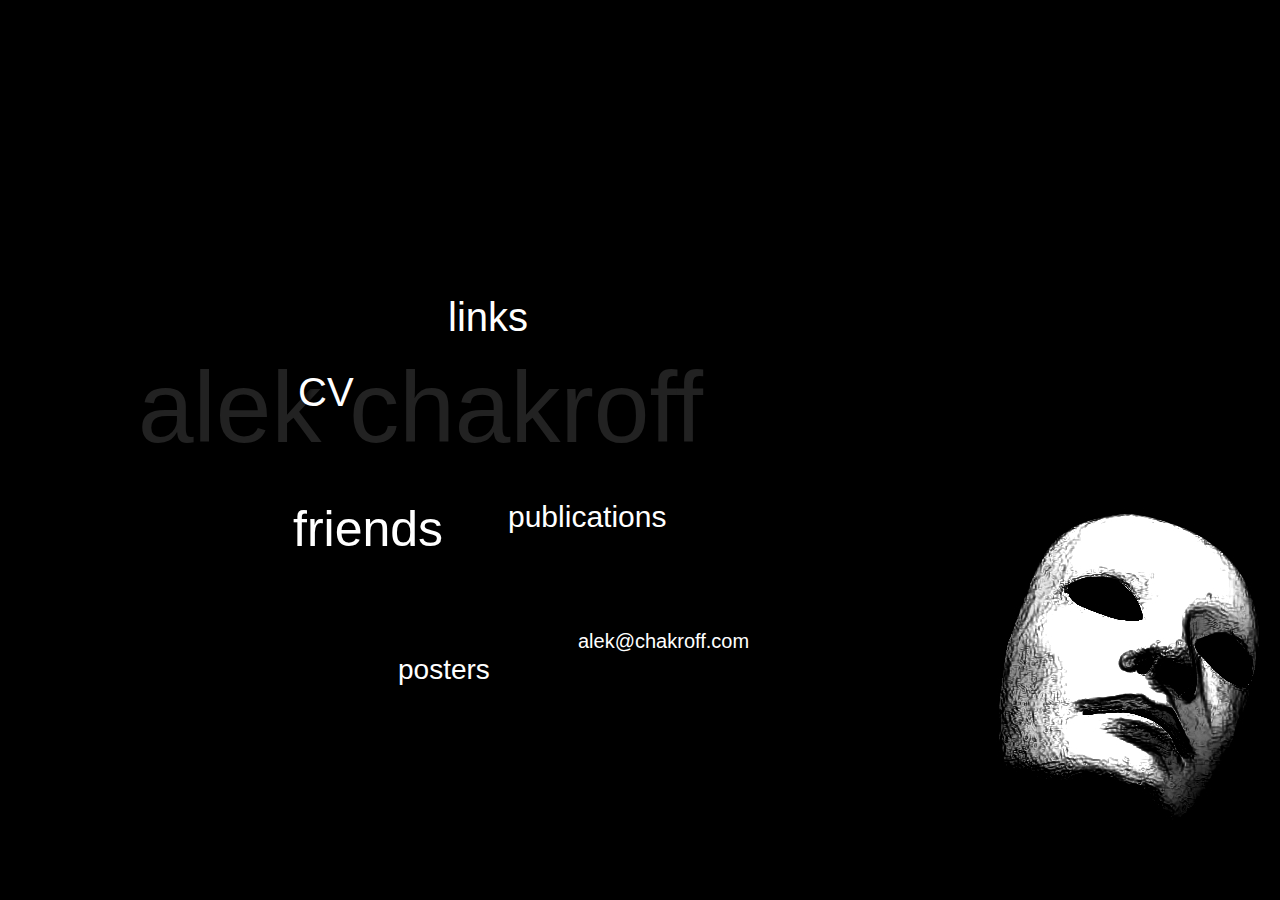
<file: index.html>
<!DOCTYPE html PUBLIC "-//W3C//DTD XHTML 1.0 Strict//EN" "http://www.w3.org/TR/xhtml1/DTD/xhtml1-strict.dtd">
<!--this design was created by Vacant (Chris Blunden), http://www.web-site.tk .              
 Deep, version 1.5 created on 17/10/04 for OSWD.org ... DO NOT REMOVE this notice. Thanks.-->
<html xmlns="http://www.w3.org/1999/xhtml" xml:lang="en" lang="en">
	<head>
		<meta http-equiv="Content-Type" content="text/html;charset=utf-8" />
		<title>Aleksandr Chakroff</title>
		<link rel="stylesheet" type="text/css" href="styles.css" />
		<script type="text/javascript">
  var _gaq = _gaq || [];
  _gaq.push(['_setAccount', 'UA-15181004-2']);
  _gaq.push(['_trackPageview']);

  (function() {
    var ga = document.createElement('script'); ga.type = 'text/javascript'; ga.async = true;
    ga.src = ('https:' == document.location.protocol ? 'https://ssl' : 'http://www') + '.google-analytics.com/ga.js';
    var s = document.getElementsByTagName('script')[0]; s.parentNode.insertBefore(ga, s);
  })();
  </script>
  </head>  
	<body>
		<div id="outer">
			<div id="inner">
			<div class="bgtext">alek chakroff</div>
			<div id="text4"><a href="friends.html">friends<span>&raquo;with a little help from whom, i get by.</span></a></div>
			<div id="text5"><a href="pubs.html">publications</a></div>
			<div id="text6"><a href="links.html">links<span>&raquo;my favorite parts of the web</span></a></div>
			<div id="text7"><a href="posters.html">posters<span>&raquo;the qr code worked!</span></a></div>			
			<div id="text8"><a href="Chakroff_CV.pdf" target="_blank">CV</a></div>	
			<div id="text2"><a href="mailto:&#097;&#108;&#101;&#107;&#064;&#099;&#104;&#097;&#107;&#114;&#111;&#102;&#102;&#046;&#099;&#111;&#109;">
            &#097;&#108;&#101;&#107;&#064;&#099;&#104;&#097;&#107;&#114;&#111;&#102;&#102;&#046;&#099;&#111;&#109;</a></div>
			</div>
		</div>	
	</body>
</html>
</file>
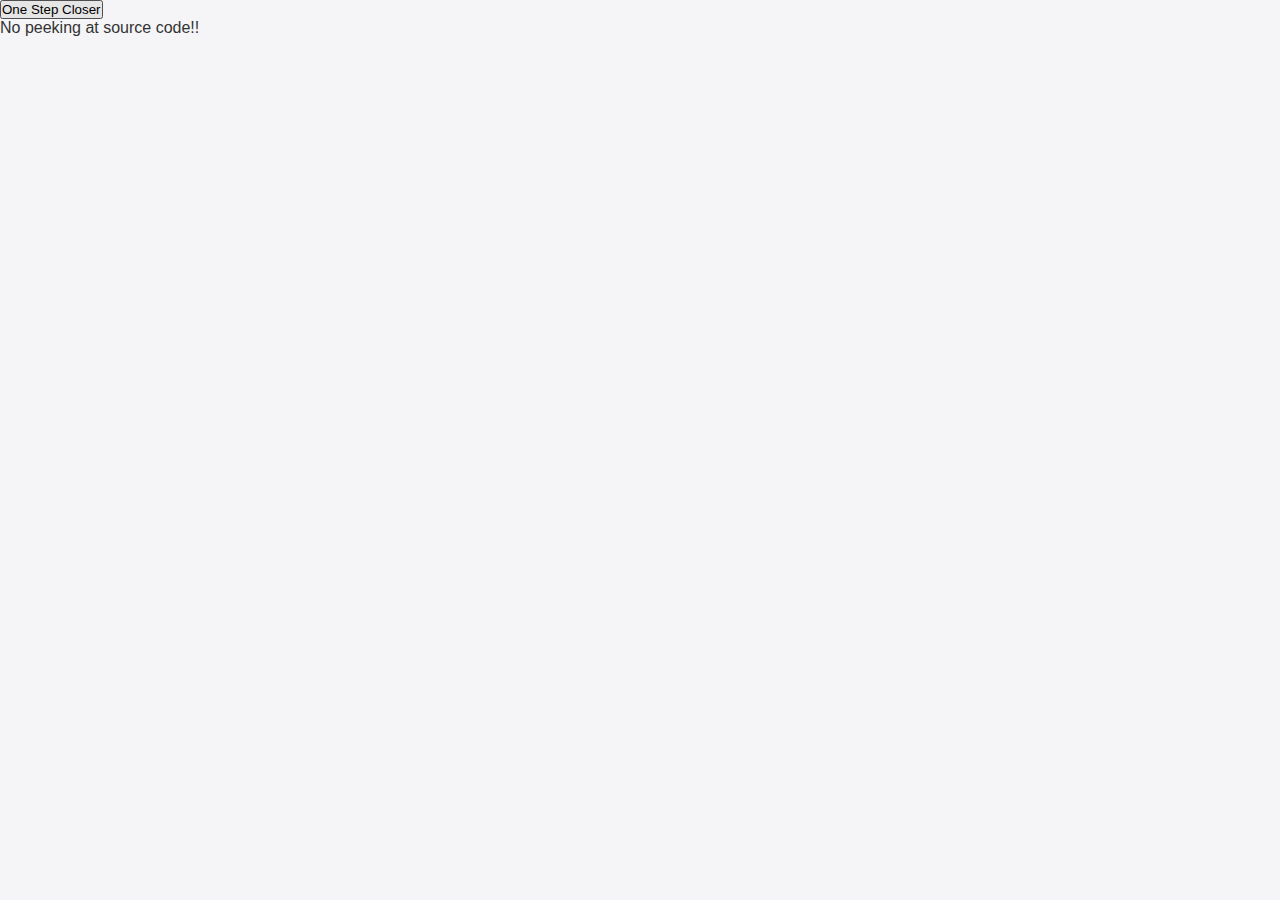
<file: congrats.html>
<!DOCTYPE html>

<html xmlns="http://www.w3.org/1999/xhtml" xml:lang="en" lang="en">
    <head>
        <meta http-equiv="Content-Type" content="text/html;charset=utf-8" />
		<link rel="stylesheet" type="text/css" href="styles_new.css" />
    <script>
        function verifyPassword() {
            const password = prompt("Enter the CODE below. Please don't view source this time, play the game.");
            const correctPassword = "CDMX";
            if (password === correctPassword) {
                window.location.href = "https://omniglot.com/writing/_____.htm";
            } else {
                alert("AH AH AH, YOU DIDN'T SAY THE MAGIC WORD");
            }
        }
    </script>
    </head>
    <body>
        <button onclick="verifyPassword()">One Step Closer</button>
        <p> No peeking at source code!!</p>
    </body>
</html>
</file>
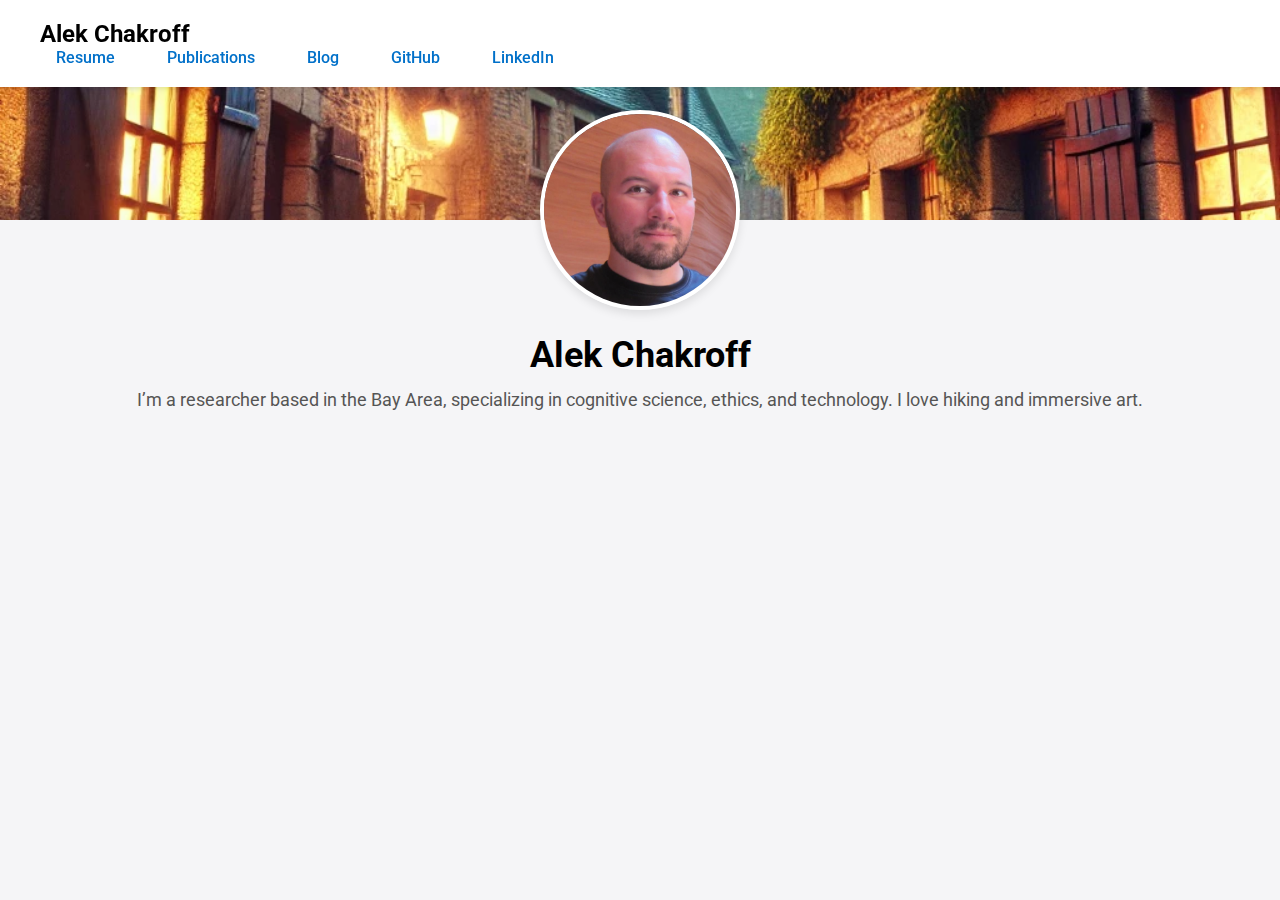
<file: index_new.html>
<!DOCTYPE html>
<html lang="en">
<head>
    <meta charset="UTF-8">
    <meta name="viewport" content="width=device-width, initial-scale=1.0">
    <meta http-equiv="X-UA-Compatible" content="ie=edge">
    <title>Alek Chakroff - Researcher</title>
    <link rel="stylesheet" href="styles_new.css">
    <link rel="preconnect" href="https://fonts.googleapis.com">
    <link rel="preconnect" href="https://fonts.gstatic.com" crossorigin>
    <link href="https://fonts.googleapis.com/css2?family=Roboto:wght@300;400;700&display=swap" rel="stylesheet">
</head>
<body>
    <header>
        <nav>
            <div class="logo">Alek Chakroff</div>
            <div class="hamburger-menu" onclick="toggleMenu()">
                <span></span>
                <span></span>
                <span></span>
            </div>
            <ul class="nav-links">
                <li><a href="chakroff_resume.pdf" target="_blank">Resume</a></li>
                <li><a href="publications.html">Publications</a></li>
                <li><a href="blog.html">Blog</a></li>
                <li><a href="https://github.com/Chakroff/" target="_blank">GitHub</a></li>
                <li><a href="https://www.linkedin.com/in/alekchakroff/" target="_blank">LinkedIn</a></li>
            </ul>
        </nav>
    </header>

    <main>
        <section class="hero">
            <img class="background-img" src="background.png" alt="Background image">
            <div class="portrait-container">
                <img class="portrait" src="alek.png" alt="Alek Chakroff">
            </div>
            <div class="intro">
                <h1>Alek Chakroff</h1>
                <p>I’m a researcher based in the Bay Area, specializing in cognitive science, ethics, and technology. I love hiking and immersive art.</p>
            </div>
        </section>
    </main>

    <script>
        function toggleMenu() {
            const navLinks = document.querySelector('.nav-links');
            navLinks.classList.toggle('open');
        }
    </script>
</body>
</html>
</file>
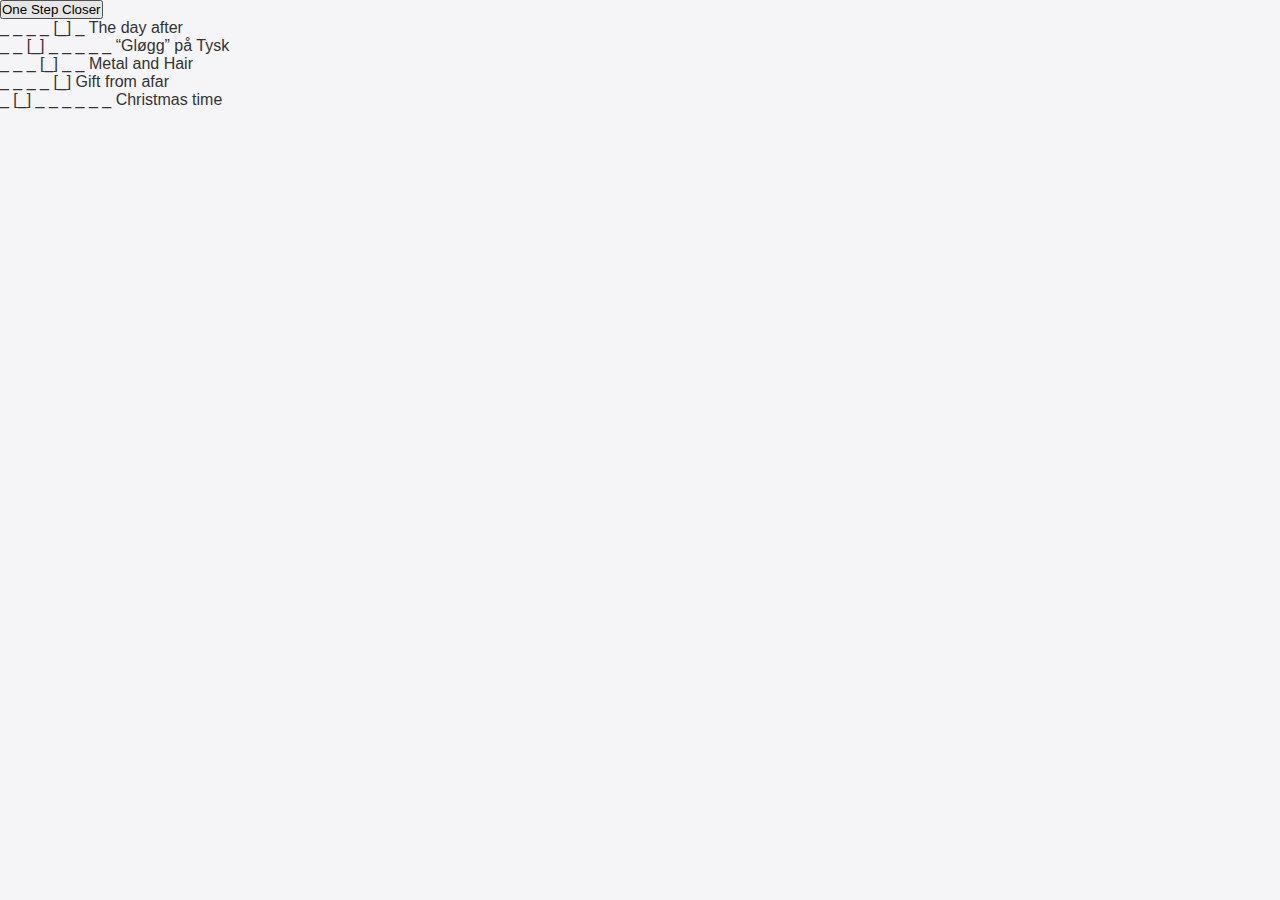
<file: nursery.html>
<!DOCTYPE html>

<html xmlns="http://www.w3.org/1999/xhtml" xml:lang="en" lang="en">
    <head>
        <meta http-equiv="Content-Type" content="text/html;charset=utf-8" />
		<link rel="stylesheet" type="text/css" href="styles_new.css" />
    <script>
        function verifyPassword() {
            const password = prompt("Enter the CODE below");
            const correctPassword = "CDMX";
            if (password === correctPassword) {
                window.location.href = "https://omniglot.com/writing/_____.htm";
            } else {
                alert("AH AH AH, YOU DIDN'T SAY THE MAGIC WORD");
            }
        }
    </script>
    </head>
    <body>
        <button onclick="verifyPassword()">One Step Closer</button>
        <p>_ _ _ _ [_] _   The day after</p>
        <p>_ _ [_] _ _ _ _ _ “Gløgg” på Tysk</p>
        <p>_ _ _ [_] _ _    Metal and Hair</p>
        <p>_ _ _ _ [_]    Gift from afar</p>
        <p>_ [_] _ _ _ _ _ _    Christmas time</p>
    </body>
</html>
</file>
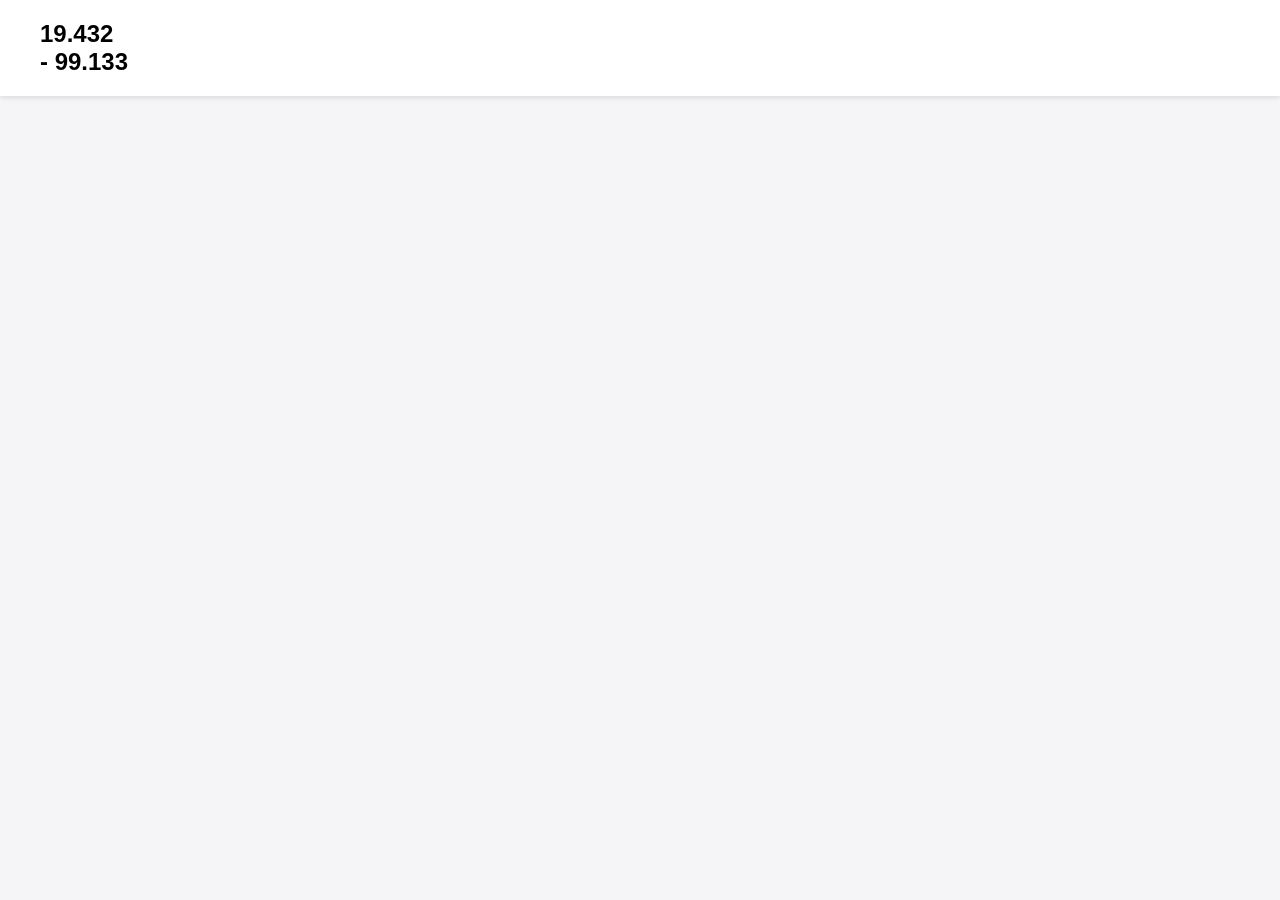
<file: winterfest.html>
<html xmlns="http://www.w3.org/1999/xhtml" xml:lang="en" lang="en">
	<head>
	<meta http-equiv="Content-Type" content="text/html;charset=utf-8" />
		<link rel="stylesheet" type="text/css" href="styles_new.css" />
        <!--congrats.html-->
	</head>
    <body>
        <header>
            <nav>
                <div class="logo">19.432<br/>- 99.133</div>
            </nav>
        </header>
	</body>
</html>
</file>
<file: styles.css>
body {
    text-shadow : #000 4px 4px 4px;
    background: #000 url("white-mask_good.jpg");
    background-repeat:no-repeat;
    background-attachment:fixed;
    background-position: bottom right;
    margin:0;
    scrollbar-3dlight-color:#222;
    scrollbar-arrow-color:#FFF;
    scrollbar-base-color:#000;
    scrollbar-darkshadow-color:#222;
    scrollbar-face-color:#000;
    scrollbar-highlight-color:#000;
    scrollbar-shadow-color:#000}

#outer        				 
  {position: absolute;
   top: 50%;
   left: 0px;
   width: 100%;
   height: 1px;}

#inner    
  {margin-left: -200px;
   position: absolute;
   top: -150px;
   left: 35%;
   width: 700px;
   height: 300px}
   
   

.bgtext 					
      {font-size: 100px;
       position:absolute;
       top:50px;
       left:-110px;
       right:-80px}

.bgtext, .footertext 
      {color:#222;
       font-family:verdana, helvetica, sans serif;}
       
.footertext {font-size:12px;
           position:absolute;
           top:320px;
           text-align:center;
           width:500px;}



div#text1, div#text2, div#text3, div#text4, div#text5, div#text6, div#text7, div#text8
       {color:#222222;
        font-family:verdana, helvetica, sans serif;
        position:absolute;}

div#text1 {font-size:29px;
      top:6px;
      left:0px;}
      
div#text2 {font-size:20px;
      top:330px;
      left:330px;}
      
div#text3 {font-size:45px;
      top:60px;
      left:300px;}
      
div#text4 {font-size:50px;
      position:relative;
      top:200px;
      left:45px;}
      
div#text5 {font-size:30px;
      top:200px;
      left:260px;}
      
div#text6 {font-size:40px;
      top:-5px;
      left:200px;}
      
div#text7 {font-size:28px;
      top:354px;
      left:150px;}
      
div#text8 {font-size:40px;
      top:70px;
      left:50px;}		




div#text1 a:hover span {top: -3px; 
                      left: 0px; 
                      width:}

div#text2 a:hover span {top: -10px; 
                      left: 0px; 
                      width:}
                      
div#text3 a:hover span {top: -4px; 
                      left: 0px; 
                      width:}

div#text4 a:hover span {top: -6px; 
                      left: 0px; 
                      width:}
      
div#text5 a:hover span {top: -6px; 
                      left: 0px; 
                      width:}
                      
div#text6 a:hover span {top: -4px; 
                      left: 0px; 
                      width:}
                      
div#text7 a:hover span {top: -4px; 
                      left: 0px; 
                      width:}
                      
div#text8 a:hover span {top: -4px; 
                      left: 0px; 
                      width:}
                                 
div#inner a:hover, div#inner2 a:hover
                {background: none;
                 cursor:crosshair;}

div#inner a span {display: none;}

div#inner a:visited span {display:none;}

div#inner a {text-decoration: none;
           color:white;}

div#inner a:hover span {display: block;
                      position:relative;
                      background:none;
                      font-size:14px}
                      
div#inner a:link, div#inner a:visited {text-decoration:none;}

div#inner a:hover {text-decoration:none}



div#content {position:absolute;
           top:-50px;
           left:-70px;
           width:635px;
           height: 400px;
           overflow: auto;
           font-family: verdana, helvetica, sans serif;
           font-size: 13px;
           color:white;
           text-align:justify;
           margin:3px;}			 


div#close, div#top 
        {width:17px;
         height:17px;
         background:none;
         text-align:center;
         font-family:verdana, helvetica, sans serif;
         font-weight:bold;
         font-size:12px;
         border: 1px solid #222}
 
div#top {position:relative;
         left:573px;
         top:319px}

div#close {position:relative;
         left:573px;
         top:-47px;}
         
div#inner div#close a:link, div#inner div#top a:link {color:#fff; cursor:default;}
div#inner div#close a:visited, div#inner div#top a:visited {color:#fff; cursor:default;}
div#inner div#close a:hover, div#inner div#top a:hover {color:#777; cursor:default;}



div#urltext {font-family:verdana, helvetica, sans serif;
           font-size:30px;
           position:absolute;
           color:#ff7c11;
           top:-87px;
           left:-69px} 



div#inner a:hover, div#inner a:hover span
              {color:#ff7c11}
           
div#content div#titlebar {border: 1px solid #222222;
              background: #000;
              font-weight: normal;
              color:  #ff7c11;}
              
div#content {margin-left:0;
          padding-right:8px;}
           
           
           
.titleblock {font-family:verdana, helvetica, sans serif;
              font-size:12px;
              color:#ff7c11;
              font-weight:;
              margin-right:6px;
              margin-top:10px;
              margin-bottom:10px;
              margin-left:2px;
              border:1px solid #222;
              padding:4px}
              
.titleblock span {color:#ff7c11}

#urltext a:link {color:#444}
#urltext a:visited {color:#444}
#urltext a:hover {color:#444}
#urltext a:active {color:#444}
</file>
<file: styles_new.css>
/* General reset */
* {
    margin: 0;
    padding: 0;
    box-sizing: border-box;
}

/* Body styling */
body {
    font-family: 'Roboto', sans-serif;
    background-color: #f5f5f7;
    color: #333;
}

/* Header styling */
header {
    display: flex;
    justify-content: space-between;
    align-items: center;
    padding: 20px 40px;
    background-color: #fff;
    box-shadow: 0 2px 5px rgba(0, 0, 0, 0.1);
    position: fixed;
    width: 100%;
    top: 0;
    z-index: 100;
}

.logo {
    font-size: 24px;
    font-weight: 700;
    color: #000;
}

/* Navigation styling */
.nav-links {
    list-style: none;
    display: flex;
    gap: 20px;
    transition: all 0.3s ease;
}

.nav-links li a {
    text-decoration: none;
    color: #0070c9;
    font-weight: 500;
    padding: 8px 16px;
    transition: background-color 0.3s ease;
}

.nav-links li a:hover {
    background-color: #e1e1e1;
    border-radius: 5px;
}

/* Hamburger menu (for mobile) */
.hamburger-menu {
    display: none;
    flex-direction: column;
    cursor: pointer;
}

.hamburger-menu span {
    height: 3px;
    width: 25px;
    background-color: #000;
    margin: 4px 0;
}

/* Hero section */
.hero {
    display: flex;
    flex-direction: column;
    align-items: center;
    justify-content: center;
    text-align: center;
    margin-top: 120px;
    padding: 40px;
    background-color: #f5f5f7;
}

.background-img {
    width: 100%;
    height: 300px;
    object-fit: cover;
    position: absolute;
    top: 0;
    left: 0;
    z-index: -1;
}

.portrait-container {
    margin-top: -150px;
}

.portrait {
    width: 200px;
    height: 200px;
    border-radius: 50%;
    border: 4px solid white;
    box-shadow: 0 4px 10px rgba(0, 0, 0, 0.1);
}

.intro h1 {
    font-size: 36px;
    font-weight: 700;
    color: #000;
    margin-top: 20px;
}

.intro p {
    font-size: 18px;
    margin-top: 10px;
    color: #555;
    line-height: 1.6;
}

/* Ensure hero section starts after header */
main {
    padding-top: 100px;
}

/* Responsive styling for mobile */
@media (max-width: 768px) {
    .nav-links {
        position: absolute;
        top: 100%;
        right: 0;
        background-color: white;
        flex-direction: column;
        width: 100%;
        height: 0;
        overflow: hidden;
        transition: height 0.3s ease;
    }

    .nav-links.open {
        height: auto;
        padding: 20px;
    }

    .nav-links li {
        padding: 10px 0;
        text-align: center;
    }

    .hamburger-menu {
        display: flex;
    }

    .hero {
        margin-top: 150px; /* Give extra space for the mobile menu */
    }

    .portrait {
        width: 150px;
        height: 150px;
    }

    .intro h1 {
        font-size: 28px;
    }

    .intro p {
        font-size: 16px;
    }
}
</file>
